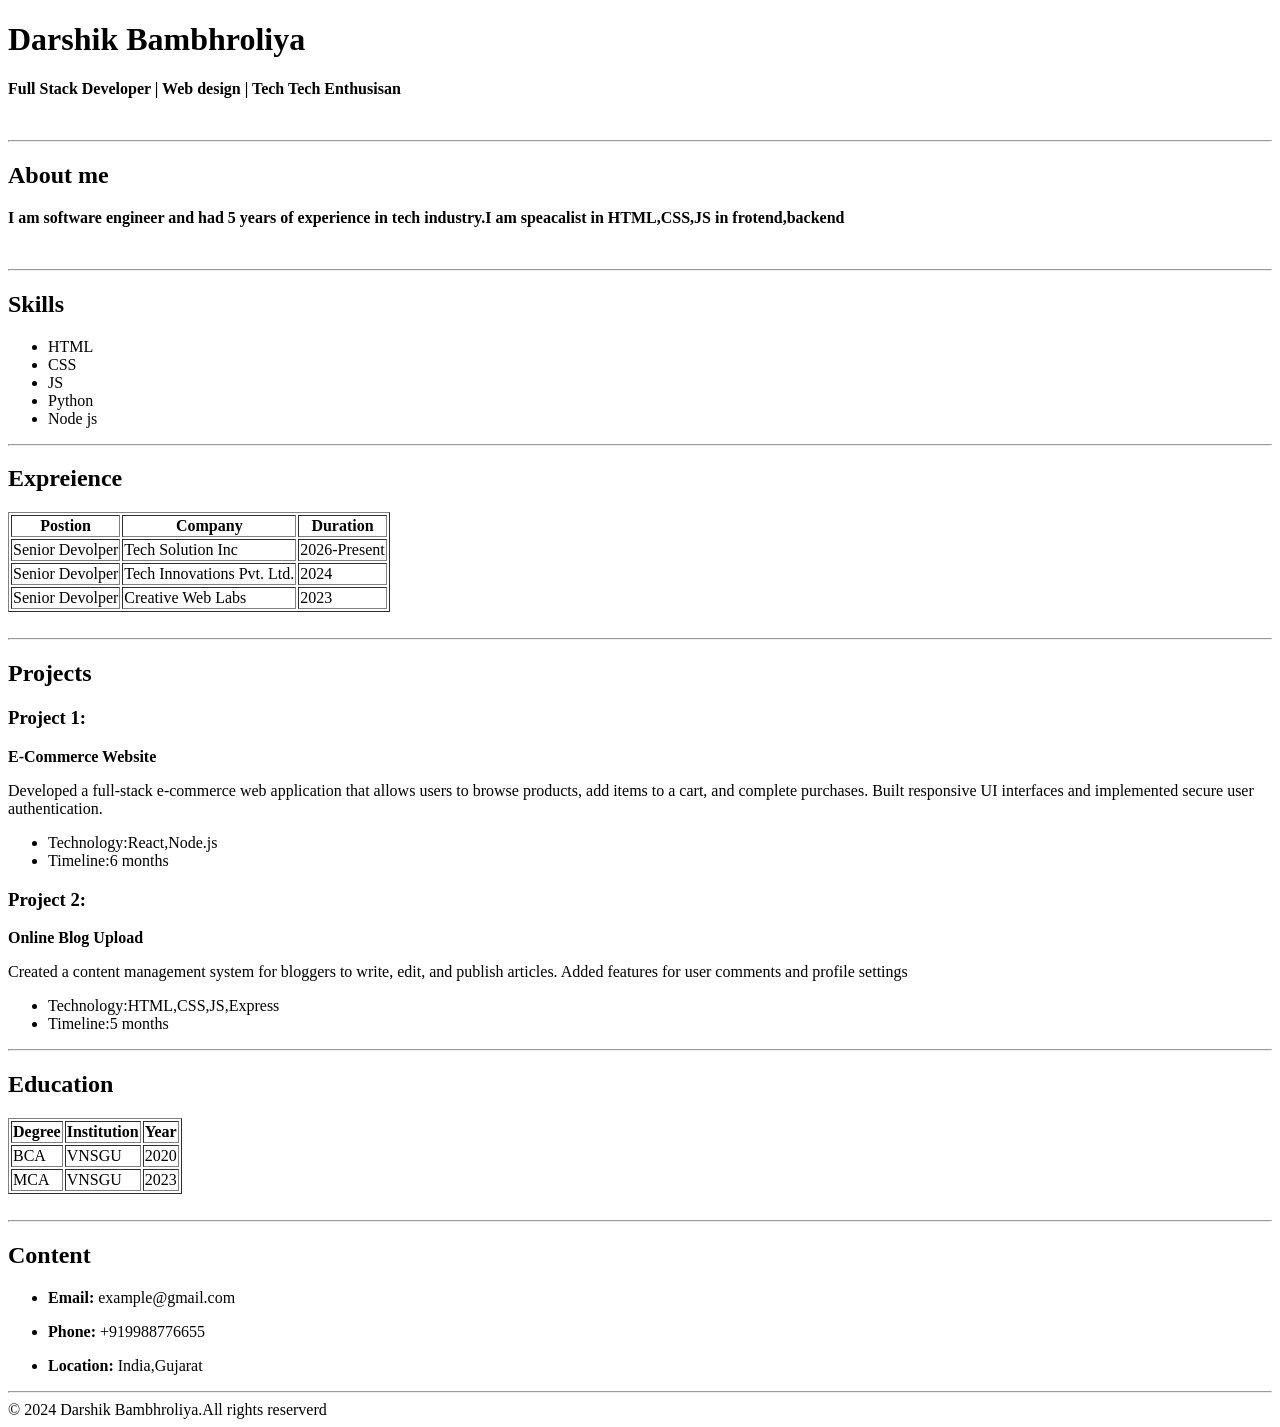
<file: index.html>
<!DOCTYPE html>
<html lang="en">
<head>
    <meta charset="UTF-8">
    <meta name="viewport" content="width=device-width, initial-scale=1.0">
    <title>My Resume</title>
</head>
<body>
    <header>
        <h1>Darshik Bambhroliya </h1>
        <!-- <br> -->
        <p><b>Full Stack Developer  | Web design | Tech Tech Enthusisan</b></p>
    </header>
    <br>
    <hr>
    <main>
        <section>
            <h2>About me</h2>
            <p><b>I am software engineer and had 5 years of experience in tech industry.I am speacalist in HTML,CSS,JS in frotend,backend</b></p>
        </section>
        <br>
        <hr>
        <section>
            <h2>Skills</h2>
            <ul>
                <li>HTML</li>
                <li>CSS</li>
                <li>JS</li>
                <li>Python</li>
                <li>Node js</li>
            </ul>
        </section>
        <hr>
        <section>
        <h2>Expreience</h2>
        <table border="1">
            <thead>
                <tr>
                    <th >Postion</th>
                    <th>Company</th>
                    <th>Duration</th>
                </tr>
            </thead>
            <tbody>
                <tr>
                    <td>Senior Devolper</td>
                    <td>Tech Solution Inc</td>
                    <td>2026-Present</td>
                </tr>
                <tr>
                    <td>Senior Devolper</td>
                    <td>Tech Innovations Pvt. Ltd.</td>
                    <td>2024</td>
                </tr>
                <tr>
                    <td>Senior Devolper</td>
                    <td>Creative Web Labs</td>
                    <td>2023</td>
                </tr>
            </tbody>
        </table>
        </section>
        <br>
        <hr>
        <section>
            <h2>Projects</h2>
            <h3>Project 1:</h3>
            <p><b>E-Commerce Website</b></p>
            <p>Developed a full-stack e-commerce web application that allows users to browse products, add items to a cart, and complete purchases. Built responsive UI interfaces and implemented secure user authentication.</p>
            <ul>
                <li>Technology:React,Node.js</li>
                <li>Timeline:6 months</li>
            </ul>
            <h3>Project 2:</h3>
            <p><b>Online Blog Upload</b></p>
            <p>Created a content management system for bloggers to write, edit, and publish articles. Added features for user comments and profile settings</p>
            <ul>
                <li>Technology:HTML,CSS,JS,Express</li>
                <li>Timeline:5 months</li>
            </ul>   
        </section>
        <hr>
        
        <section>
            <h2>Education</h2>
            <table border="1">
                <thead>
                    <tr>
                        <th >Degree</th>
                        <th >Institution</th>
                        <th >Year</th>
                    </tr>
                </thead>
                <tbody>
                    <tr>
                        <td>BCA</td>
                        <td>VNSGU</td>
                        <td>2020</td>
                    </tr>
                    <tr>
                        <td>MCA</td>
                        <td>VNSGU</td>
                        <td>2023</td>
                    </tr>
                </tbody>
            </table>
        </section>
        <br>
        <hr>
        <section>
            <h2>Content</h2>
            <ul>
            <li><p><strong>Email: </strong>example@gmail.com</p></li>
            <li><p><strong>Phone: </strong>+919988776655</p></li>
            <li><p><strong>Location: </strong>India,Gujarat</p></li>
            </ul>
        </section>
    </main>
    <hr>
    <footer>© 2024 Darshik Bambhroliya.All rights reserverd</footer>
</body>
</html>
</file>
